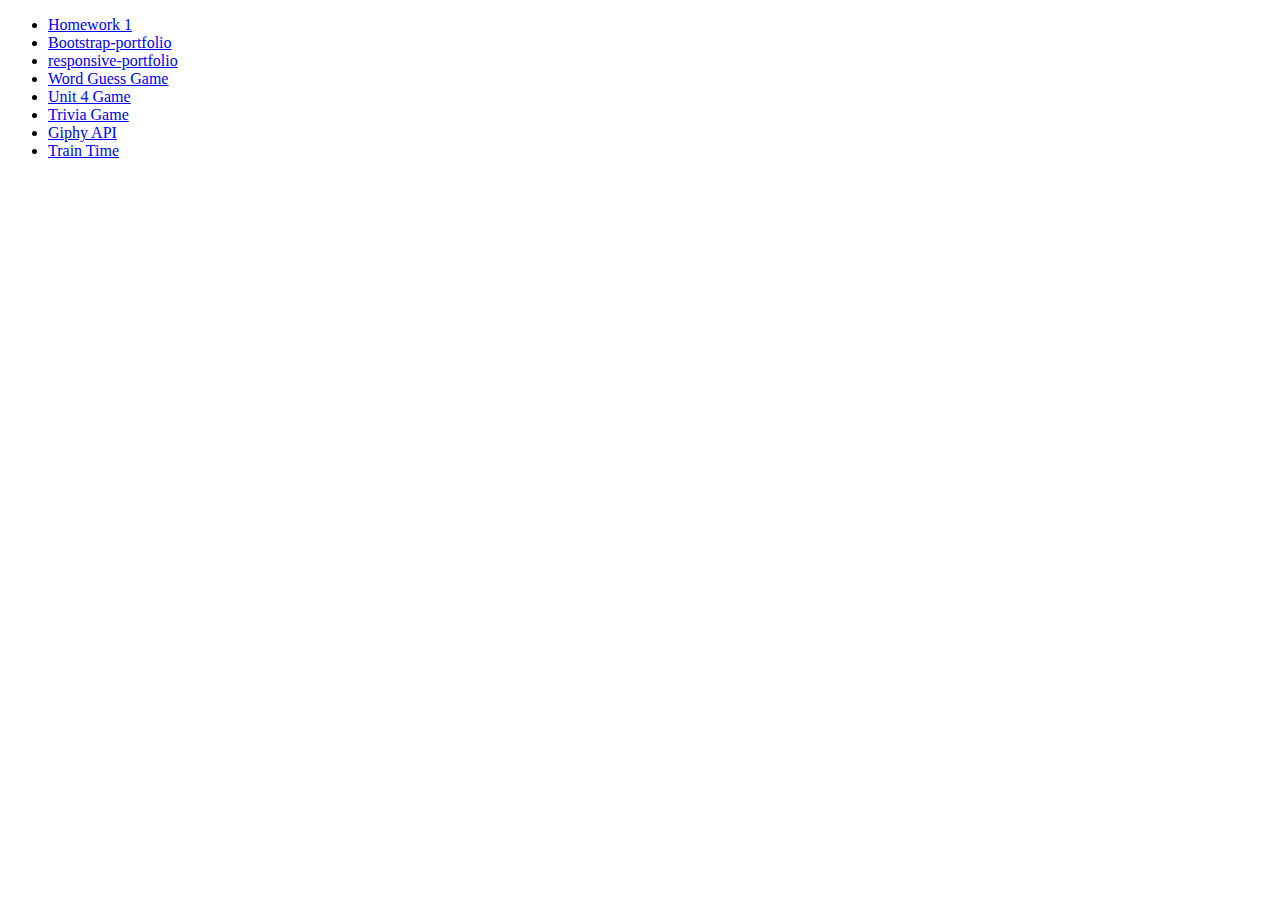
<file: index.html>
<!DOCTYPE html>
<html lang="en">
<head>
    <meta charset="UTF-8">
    <meta name="viewport" content="width=device-width, initial-scale=1.0">
    <meta http-equiv="X-UA-Compatible" content="ie=edge">
    <title>My Page</title>
</head>
<body>
  <ul>
    <li><a href="Homework 1/">Homework 1</a></li>
    <li><a href="Bootstrap-portfolio">Bootstrap-portfolio</a></li>
    <li><a href="responsive-portfolio">responsive-portfolio</a></li>
    <li><a href="Word Guess Game">Word Guess Game</a></li>
    <li><a href="unit-4-game">Unit 4 Game</a></li>
    <li><a href="triviaGame">Trivia Game</a></li>
    <li><a href="giphy api">Giphy API</a></li>
    <li><a href="Train Time">Train Time</a></li>
  
  </ul>


</body>
</html>
</file>
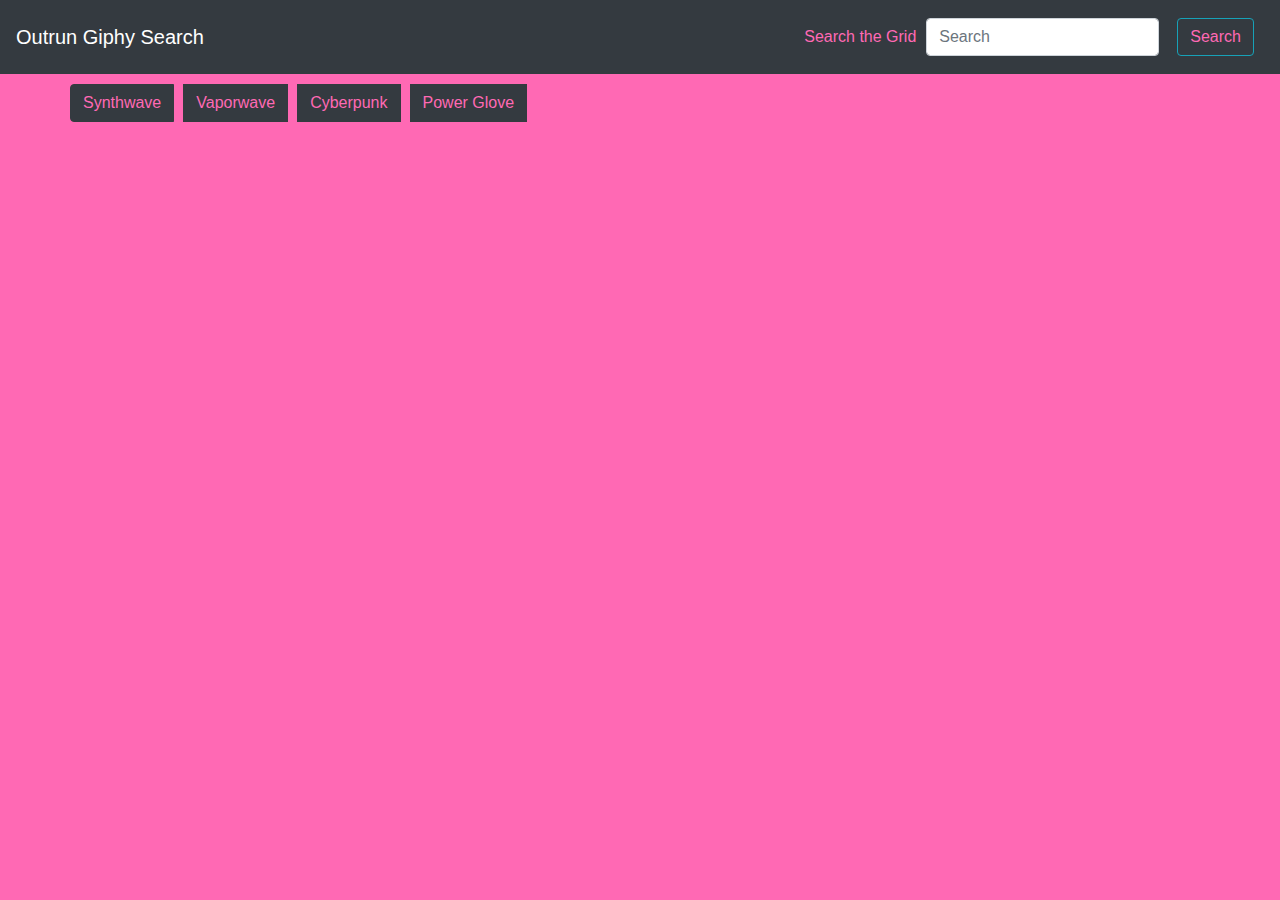
<file: giphy api/index.html>
<!DOCTYPE html>
<html lang="en">
<head>
    <meta charset="UTF-8">
    <meta name="viewport" content="width=device-width, initial-scale=1.0">
    <meta http-equiv="X-UA-Compatible" content="ie=edge">
    <title>Outrun</title>
    <link rel="stylesheet" href="https://maxcdn.bootstrapcdn.com/bootstrap/4.0.0/css/bootstrap.min.css" integrity="sha384-Gn5384xqQ1aoWXA+058RXPxPg6fy4IWvTNh0E263XmFcJlSAwiGgFAW/dAiS6JXm" crossorigin="anonymous"><script src="https://ajax.googleapis.com/ajax/libs/jquery/3.1.1/jquery.min.js"></script>
    <link rel="stylesheet" href="assets/css/style.css">
</head>
<body>
        
    
        
        <nav class="navbar navbar-dark bg-dark">
            <span class="navbar-brand mb-0 h1">Outrun Giphy Search</span>
            <form class="form-inline my-2 my-lg-0" id="Search">
                    <label for="Input" id="instructions">Search the Grid</label>
                    <input class="form-control mr-sm-2" type="search" placeholder="Search" aria-label="Search" id="Input">
                    <button class="btn btn-outline-info" type="submit" id="addTopic">Search</button>
                  </form>
                </div>
        </nav>
        
        <div class="container">
                <div class="row">
                    <div class="btn-group inline pull-left">
              <button class="btn btn-dark" id="topic" data-search="Synthwave">Synthwave</button>
              <button class="btn btn-dark" id="topic" data-search="vaporwave">Vaporwave</button>
              <button class="btn btn-dark" id="topic" data-search="cyberpunk">Cyberpunk</button>
              <button class="btn btn-dark" id="topic" data-search="power-glove">Power Glove</button>
        
              <div id="myButtons"></div>
            </div>
          </div>
        </div>
            
        
        <div class="container">
            <div class="row">
              <span><div id="gifArea"></div></span>
          </div>
        </div>

        <script type="text/javascript" src="assets/javascript/app.js"></script>
        
        <script
  src="https://code.jquery.com/jquery-3.4.1.js"
  integrity="sha256-WpOohJOqMqqyKL9FccASB9O0KwACQJpFTUBLTYOVvVU="
  crossorigin="anonymous"></script>
</body>
</html>
</file>
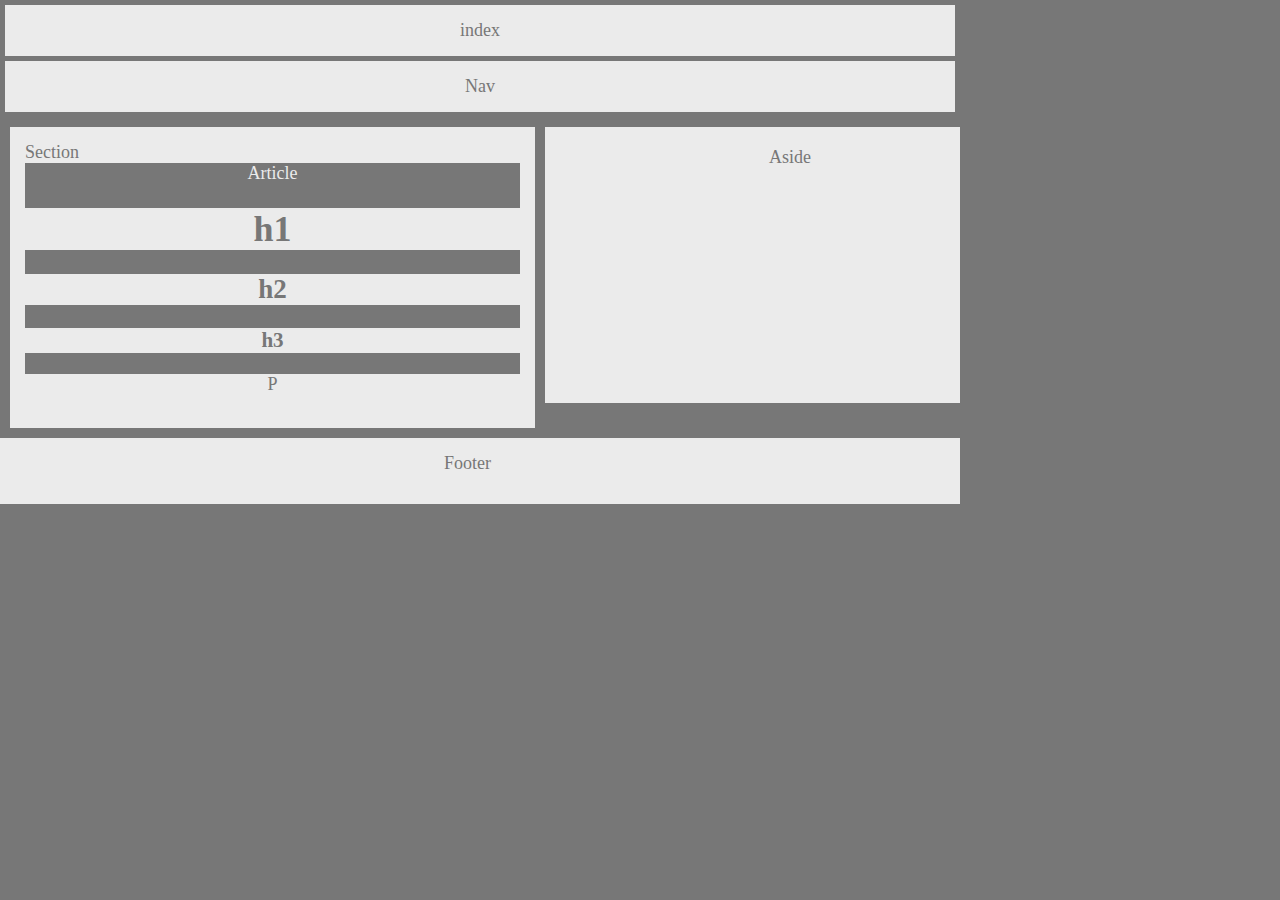
<file: Homework 1/index.html>
<!DOCTYPE html>
<html lang="en">

<head>
    <meta charset="UTF-8">
    <meta name="viewport" content="width=device-width, initial-scale=1.0">
    <meta http-equiv="X-UA-Compatible" content="ie=edge">
    <title>Scott's Bio page</title>
    <link rel="stylesheet" type="text/css" href="style.css">
</head>

<body>
    <header>
        index
    </header>
    <nav>Nav</nav>

    <section>Section
        <article>Article
            <h1>h1</h1>
            <h2>h2</h2>
            <h3>h3</h3>




            <p>P</p>
        </article>
    </section>





    <aside>Aside</aside>


    <footer>Footer</footer>




</body>





</html>
</file>
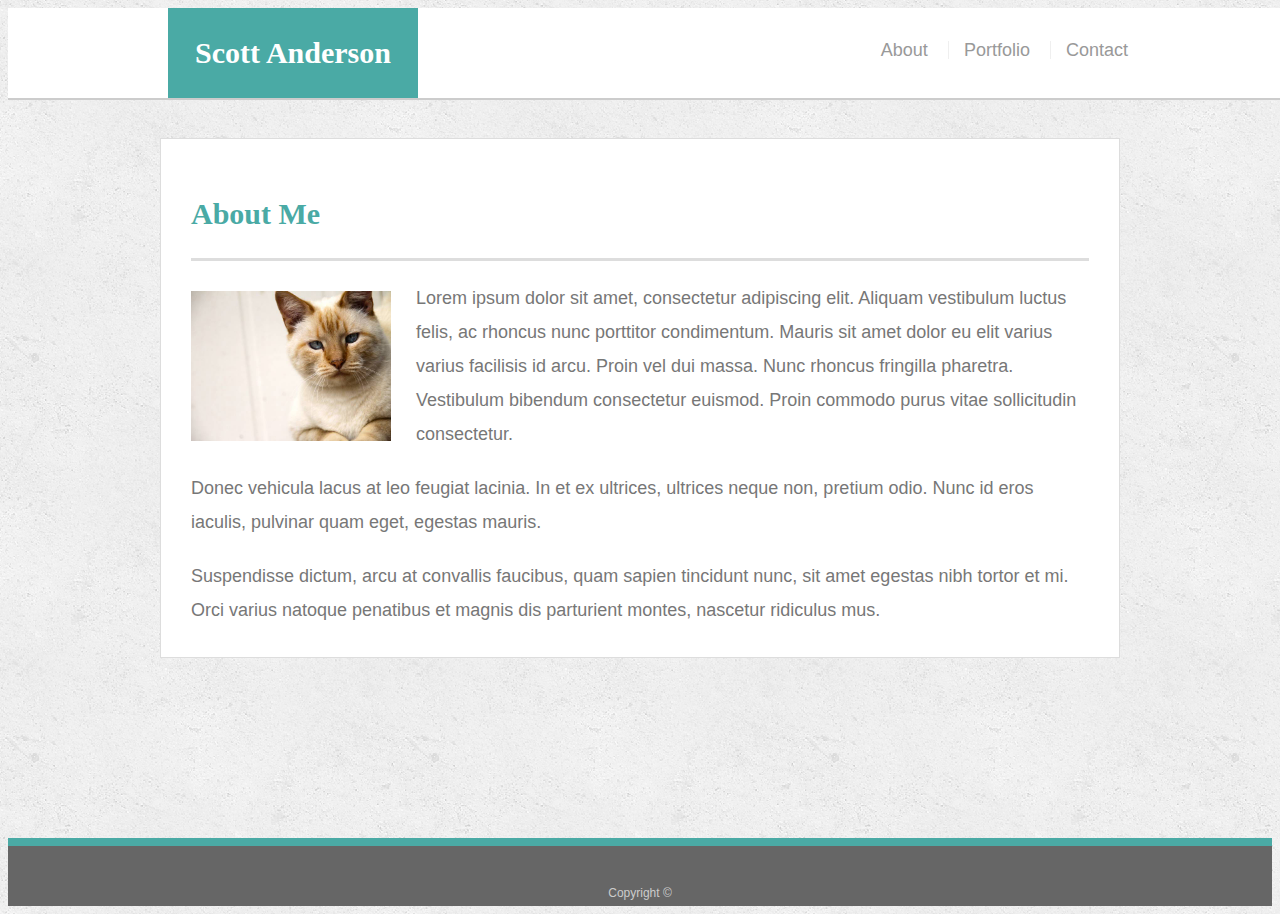
<file: responsive-portfolio/index.html>
<!doctype html>
<html lang="en-us">

<head>
  <meta charset="UTF-8">
  <title>About | Scott Anderson</title>

  <!--<link rel="stylesheet" href="https://stackpath.bootstrapcdn.com/bootstrap/4.3.1/css/bootstrap.min.css" integrity="sha384-ggOyR0iXCbMQv3Xipma34MD+dH/1fQ784/j6cY/iJTQUOhcWr7x9JvoRxT2MZw1T" crossorigin="anonymous">-->
  <link rel="stylesheet" type="text/css" href="assets/css/style.css">

</head>


        </div>
  </div>

</nav>


</div>





<body>

  <header id="masthead">
    <div class="container">
      <a href="index.html" id="logo">Scott Anderson</a>
      <nav>
        <a href="index.html">About</a>
        <a href="portfolio.html">Portfolio</a>
        <a href="contact.html">Contact</a>
      </nav>
    </div>
  </header>

  <div id="main-container" class="container">
    <section class="main-section">
      <h1>About Me</h1>

      <img src="assets/images/cat.jpg" class="auth-image" alt="Your Name">

      <p>Lorem ipsum dolor sit amet, consectetur adipiscing elit. Aliquam vestibulum luctus felis, ac rhoncus nunc porttitor condimentum. Mauris sit amet dolor eu elit varius varius facilisis id arcu. Proin vel dui massa. Nunc rhoncus fringilla pharetra. Vestibulum bibendum consectetur euismod. Proin commodo purus vitae sollicitudin consectetur.</p>

      <p>Donec vehicula lacus at leo feugiat lacinia. In et ex ultrices, ultrices neque non, pretium odio. Nunc id eros iaculis, pulvinar quam eget, egestas mauris.</p>

      <p>Suspendisse dictum, arcu at convallis faucibus, quam sapien tincidunt nunc, sit amet egestas nibh tortor et mi. Orci varius natoque penatibus et magnis dis parturient montes, nascetur ridiculus mus.</p>

    </section>

  </div>

  <footer>
    <div class="container">
      Copyright &copy; 
    </div>
  </footer>
</body>

</html>
</file>
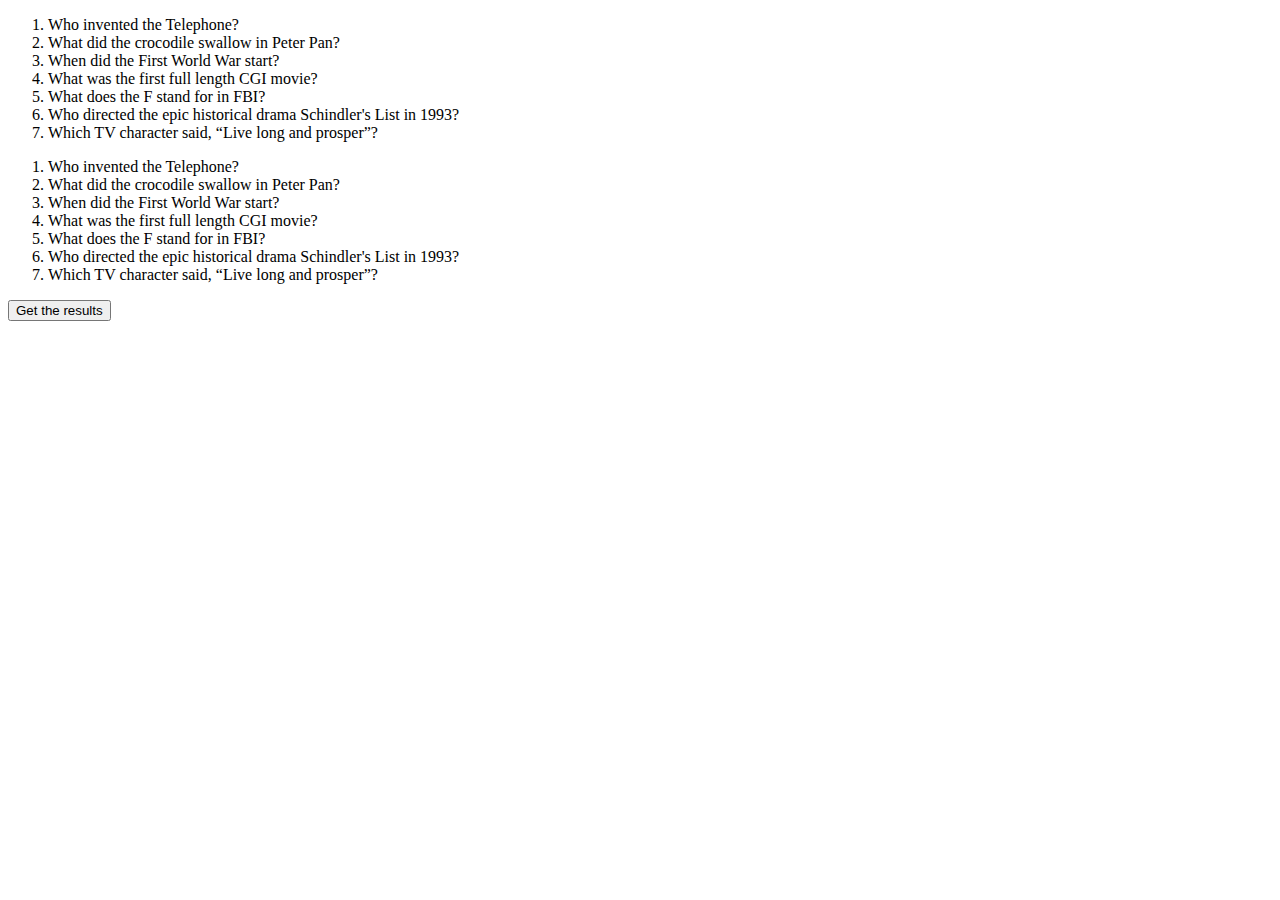
<file: triviaGame/index.html>
<!DOCTYPE html>
<html lang="en">
<head>
    <meta charset="UTF-8">
    <meta name="viewport" content="width=device-width, initial-scale=1.0">
    <meta http-equiv="X-UA-Compatible" content="ie=edge">
    <title>Trivia Game</title>
    <link rel="stylesheet" type="text/css" src="assets/style.css">



</head>
<body>
    <div id="quiz"></div>

    <button id="submit">Get the results</button>

    <div id="results"></div>

</body>
<script type="text/javascript" src="assets/game.js"></script>

</html>
</file>
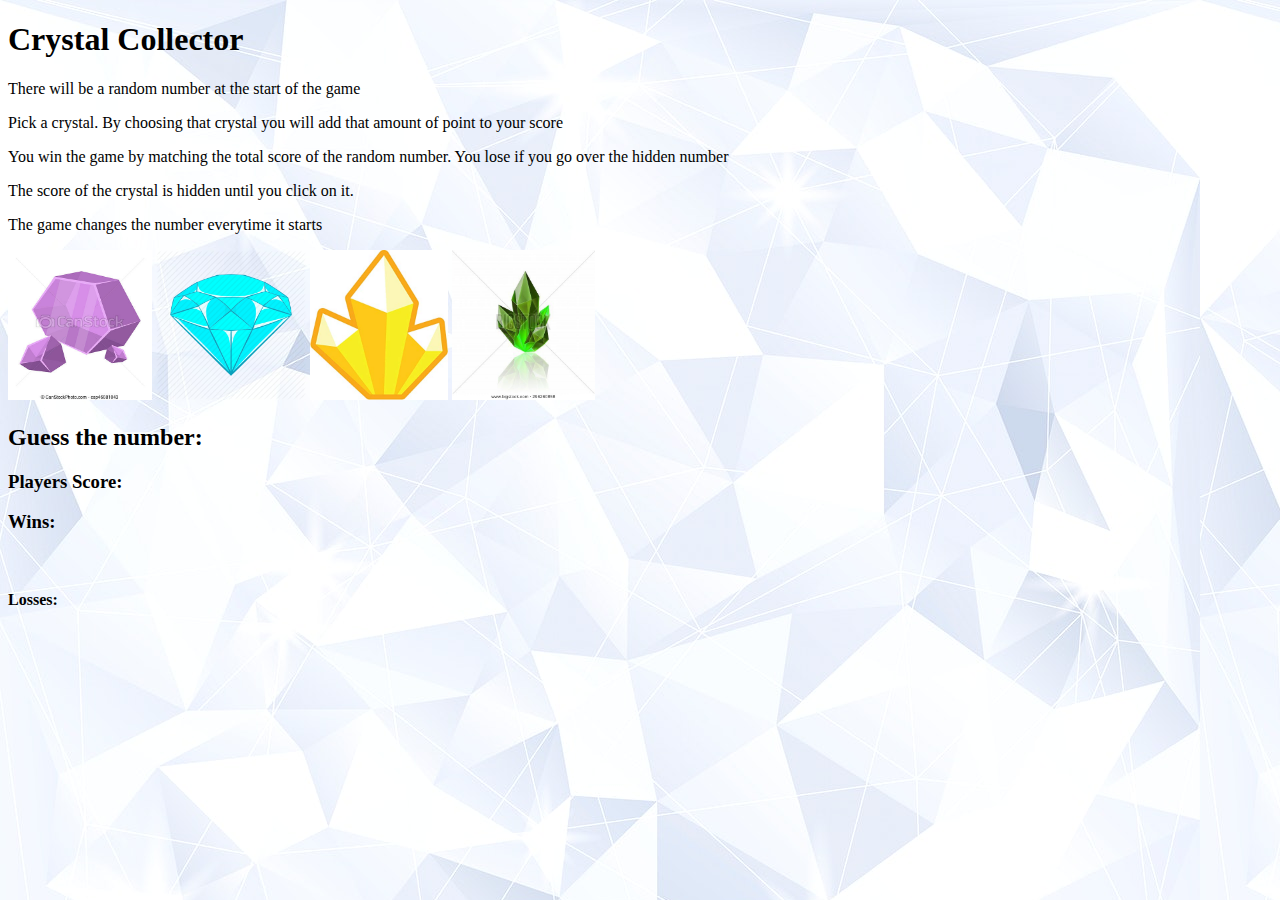
<file: unit-4-game/index.html>
<!DOCTYPE html>
<html lang="en">
<head>
    <meta charset="UTF-8">
    <meta name="viewport" content="width=device-width, initial-scale=1.0">
    <meta http-equiv="X-UA-Compatible" content="ie=edge">
    <title>Crystal collector</title>
    <script
  src="https://code.jquery.com/jquery-3.4.1.js"
  integrity="sha256-WpOohJOqMqqyKL9FccASB9O0KwACQJpFTUBLTYOVvVU="
  crossorigin="anonymous"></script>
  
  <link rel="stylesheet" type= "text/css" href="style.css">
  
</head>
<body>
    <div>
        <h1>Crystal Collector</h1>
    </div>
    <div id="instructions">
        <p>There will be a random number at the start of the game</p>
        
        <p>Pick a crystal. By choosing that crystal you will add that amount of point to your score</p>

        <p>You win the game by matching the total score of the random number. You lose if you go over the hidden number</p>
        
        <p>The score of the crystal is hidden until you click on it.</p>
        
        <p>The game changes the number everytime it starts</p>
        
    </div>
   
    
    <div id="Crystals">
        
       
        <img id="purpleDiamond" class="crystal" src="Assets/images/purple crystal.jpg">
        <img id="tealDiamond" class="crystal" src="Assets/images/teal crystal.jpeg">
        <img id="yellowDiamond" class="crystal" src="Assets/images/yellow crystal.jpg">
        <img id="greenDiamond" class="crystal" src="Assets/images/green crystal.jpg">
        
    
    
    </div>
    
    
    <div class="score">
        <h2 id="n">Guess the number: <span id="targetScore"></span></h2>
        <h3 id="p">Players Score: <span id="playerScore"></span></h3>

        
        
        
        <div id="winsLossesDisplay">
            <h3>Wins: <span id="win"></span></h3><br>
            <h4>Losses: <span id="loss"></span></h4><br>
            
        </div>
        
    </body>
    
    
    
    
    <script type="text/javascript" src="game.js"></script>
    
    </html>
</file>
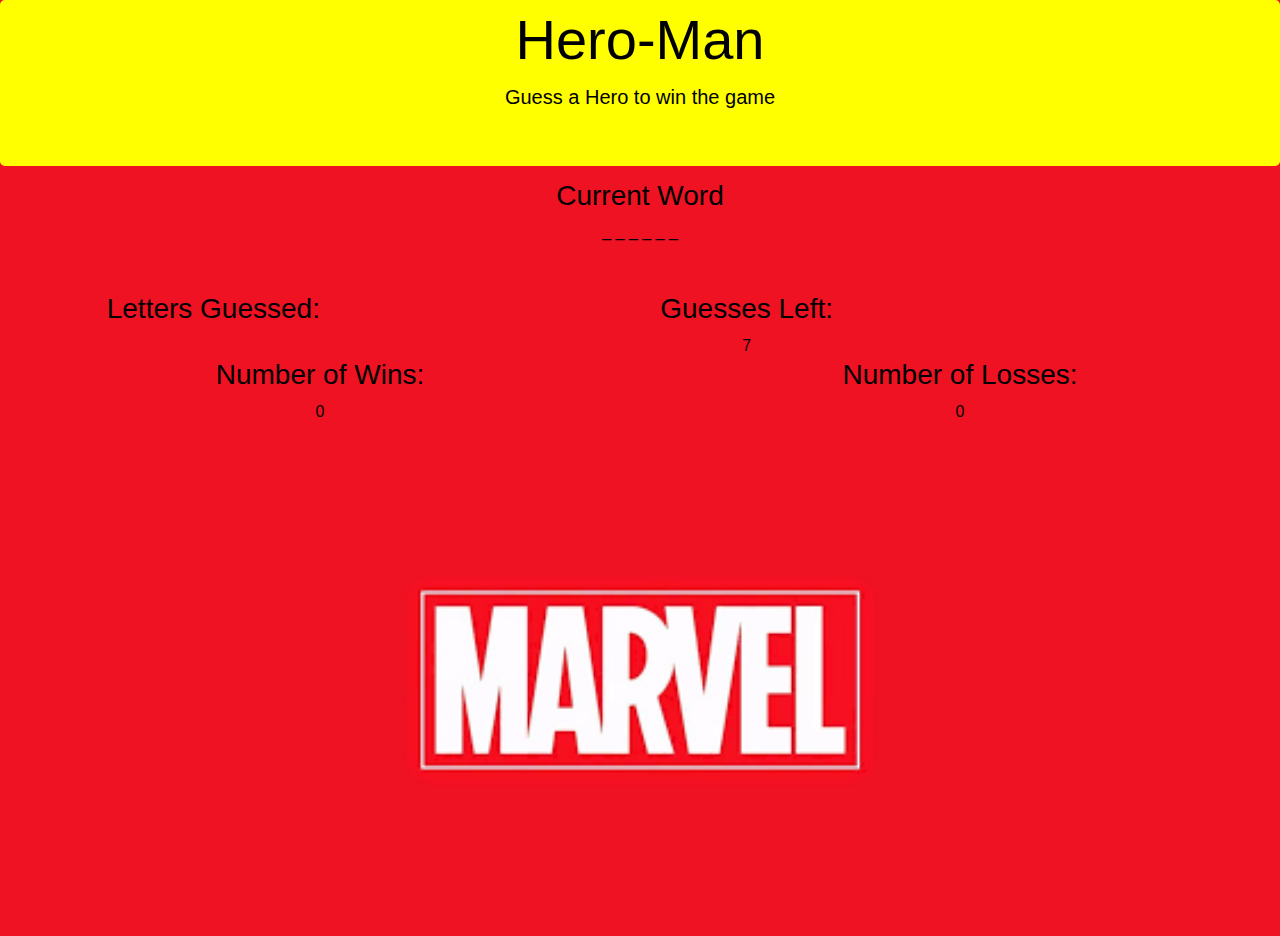
<file: Word Guess Game/index.html>
<!DOCTYPE html>
<html lang="en">
<audio id="winning">
    <source src="Assets\winning.mp3" type="audio/mp3">
</audio>

<audio id="losing">
    <source src="Assets\losing.mp3" type="audio/mp3">
</audio>




<head>
    <meta charset="UTF-8">
    <meta name="viewport" content="width=device-width, initial-scale=1.0">
    <meta http-equiv="X-UA-Compatible" content="ie=edge">
    <title>Word Guess Game</title>
    <link rel="stylesheet" href="https://stackpath.bootstrapcdn.com/bootstrap/4.3.1/css/bootstrap.min.css"
        integrity="sha384-ggOyR0iXCbMQv3Xipma34MD+dH/1fQ784/j6cY/iJTQUOhcWr7x9JvoRxT2MZw1T" crossorigin="anonymous">
    <link rel="stylesheet" href="style.css">


</head>

<body>
    <div class="jumbotron text-center">
        <div class="container">
            <h1 class="display-4">Hero-Man</h1>
            <p class="lead">Guess a Hero to win the game</p>
        </div>
    </div>
    <div class='col-xs-14 col-md 10 text-center left'>
        <h2 id="letsPlay"></h2>
        <h3>Current Word</h3>
        <div id='currentWord'>_ _ _ _ _ _ _ _ _ _</div>
        <br><br>
        <div class="row">
            <div class="col-xs-10 col-md-4">
                <h3>Letters Guessed:</h3>
                <div id="lettersGuessed">--</div>
            </div>
            <br><br>
            <div class="col-xs-12 col-md-6">
                <h3>Guesses Left:</h3>
                <div id="guessesLeft">--</div>
            </div>
            <br><br>
        </div>
        <div class="row">
            <div class="col-xs-12 col-md-6">
                <h3>Number of Wins:</h3>
                <div id="wins">0</div>
            </div>
            <br><br>
            <div class="col-xs-12 col-md-6">
                <h3>Number of Losses:</h3>
                <div id="losses">0</div>
            </div>
        </div>
    </div>
    <img src=Assets\marvellogo.png width="200" height="200" class="center">

    <script src="game.js"></script>

</body>

</html>
</file>
<file: giphy api/assets/css/style.css>
body {
    background-color: hotpink;
    align-content: center;
    background-repeat: repeat;
}

#instructions {
    margin: 10px;
    color: hotpink;
}

.btn {
    margin: 10px;
    color: hotpink;
    
}

p {
    color: white;
}
</file>
<file: Homework 1/style.css>
body {
    background-color: #777;
    font-family: georgia, 'Times New Roman', Times, serif;
    color: #777;
    margin: 0%;
    padding: 0%;
    width: 960px;
    font-size: 18px;
}

header {
    background-color: #ebebeb;
    margin: 5px;
    padding: 15px;
    text-align: center;
}

nav {
    background-color: #ebebeb;
    margin: 5px;
    padding: 15px;
    text-align: center;
}

h1 {
    background-color: #ebebeb;
    color: #777;
    text-align: center;
}

h2 {
    background-color: #ebebeb;
    color: #777;
    text-align: center;
}

h3 {
    background-color: #ebebeb;
    color: #777;
    text-align: center;
}

article {
    background-color: #777;
    color: #ebebeb;
    text-align: center
}

p {
    background-color: #ebebeb;
    color: #777;
    text-align: center;
}

aside {
    float: right;
    text-align: center;
    background-color: #ebebeb;
    height: 250px;
    width: 300px;
    margin:10px 0px 0px 0px;
    padding: 20px 20px 6px 95px; 


}

section {
    background-color: #ebebeb;
    padding: 15px;
    margin: 10px;
    width: 495px;
    float: left;
}

footer {
    padding: 15px 25px 30px 0px;
    margin: 5px 0px 0px 0px;
    background-color: #ebebeb;
    text-align: center;
    clear: both;
}
</file>
<file: responsive-portfolio/assets/css/style.css>
body {
  font-family: Arial, "Helvetica Neue", Helvetica, sans-serif;
  font-size: 18px;
  line-height: 34px;
  color: #777777;
  background: url("../images/concrete_seamless.png");
}

* {
  box-sizing: border-box;
}

/* general */

.container {
  width: 100%;
  max-width: 960px;
  margin: 0 auto;
  clear: both;
}

h1, h2, h3, p {
  margin-bottom: 20px;
}

p:last-child {
  margin-bottom: 0;
}

h1, h2, h3 {
  font-family: Georgia, Times, "Times New Roman", serif;
  font-weight: 700;
  color: #4aaaa5;
}

h1 {
  padding-bottom: 20px;
  font-size: 30px;
  line-height: 49px;
  border-bottom: 3px solid #dddddd;
}

h2, h3 {
  font-size: 22px;
}

/* header */

#masthead {
  position: fixed;
  z-index: 99;
  width: 100%;
  margin: 0 0 30px;
  overflow: auto;
  color: #ffffff;
  background: #ffffff;
  border-bottom: 2px solid #cccccc;
}

#logo {
  float: left;
  width: 250px;
  height: 90px;
  font-family: Georgia, Times, "Times New Roman", serif;
  font-size: 30px;
  font-weight: 700;
  line-height: 90px;
  color: #ffffff;
  text-align: center;
  text-decoration: none;
  background: #4aaaa5;
}

nav {
  float: right;
  margin-top: 25px;
}

nav a {
  display: inline-block;
  padding-left: 15px;
  margin-left: 15px;
  line-height: 18px;
  color: #999;
  text-decoration: none;
  border-left: 1px solid #efefef;
}

nav a:first-child {
  border-left: 0 none;
}

/* footer */

footer {
  padding: 30px 0;
  clear: both;
  font-size: 12px;
  color: #ffffff;
  color: #cccccc;
  text-align: center;
  background: #666666;
  border-top: 8px solid #4aaaa5;
  height: 50px;
}

h3, h2 {
  padding-bottom: 20px;
  margin-bottom: 15px;
  line-height: 22px;
  border-bottom: 2px solid #eeeeee;
}

/* main */

#main-container {
  padding-top: 130px;
  min-height: calc(100vh - 70px);
}

.main-section {
  float: left;
  width: 100%;
  max-width: 960px;
  padding: 30px;
  margin: 0 0 40px;
  background: #ffffff;
  border: 1px solid #dddddd;
}

/* portfolio page */

.work {
  position: relative;
  float: left;
  width: 274px;
  margin: 20px 0 25px;
  overflow: auto;
}

.work:nth-child(even) {
  margin-right: 40px;
}

.work img {
  width: 100%;
  border: 0 none;
  opacity: 0.8;
}

.work h3 {
  position: absolute;
  bottom: 20px;
  width: 100%;
  padding: 15px;
  margin-bottom: 0;
  font-weight: 300;
  line-height: 30px;
  color: #ffffff;
  text-align: center;
  background: #4aaaa5;
  border-bottom: 0;
}

.auth-image {
  float: left;
  width: 200px;
  height: auto;
  margin-top: 10px;
  margin-right: 25px;
}

/* contact page */

#contact-form ul {
  margin-bottom: 20px;
}

#contact-form li {
  margin-bottom: 10px;
}

label, input[type=text], input[type=email], textarea {
  display: block;
  width: 100%;
}

input[type=text], input[type=email], textarea {
  height: 35px;
  padding: 0 10px;
  font-size: 14px;
  border: 1px solid #dddddd;
}

textarea {
  height: 200px;
}

input[type=submit] {
  padding: 10px 30px;
  font-size: 18px;
  color: #ffffff;
  cursor: pointer;
  background: #4aaaa5;
  border: 0 none;
}

@media only screen and (max-width: 640px) {
  body {
    background-color: rgb(57, 188, 231);
  }
}

@media only screen and (max-width: 768px) {
  body {
    background-color: rgb(27, 176, 226);
  }
}
@media only screen and (max-width: 980px){
  body{
    background-color: #4aaaa5
  }
}
</file>
<file: unit-4-game/style.css>
body{
    background-image: url("Assets/images/crystal-background.jpg");
}

header{
    margin-right: auto;
    margin-left: auto;
    text-align: center;
}

.crystal{
    display: inline-block;
    margin: auto;
    height: 150px;
}
</file>
<file: Word Guess Game/style.css>
body{
    color: rgba(239, 18, 35, 1)
}
.jumbotron{
    background-color:yellow;
    margin-bottom: 1%;
    padding-top: .5%;
    padding-bottom: 3%;


}
body{
    color: black;
    background-color: rgb(239, 18, 35, 1)
}

.center {
    display: block;
    margin-left: auto;
    margin-right: auto;
    width: 40%;
    height: 50%;
  }
</file>
